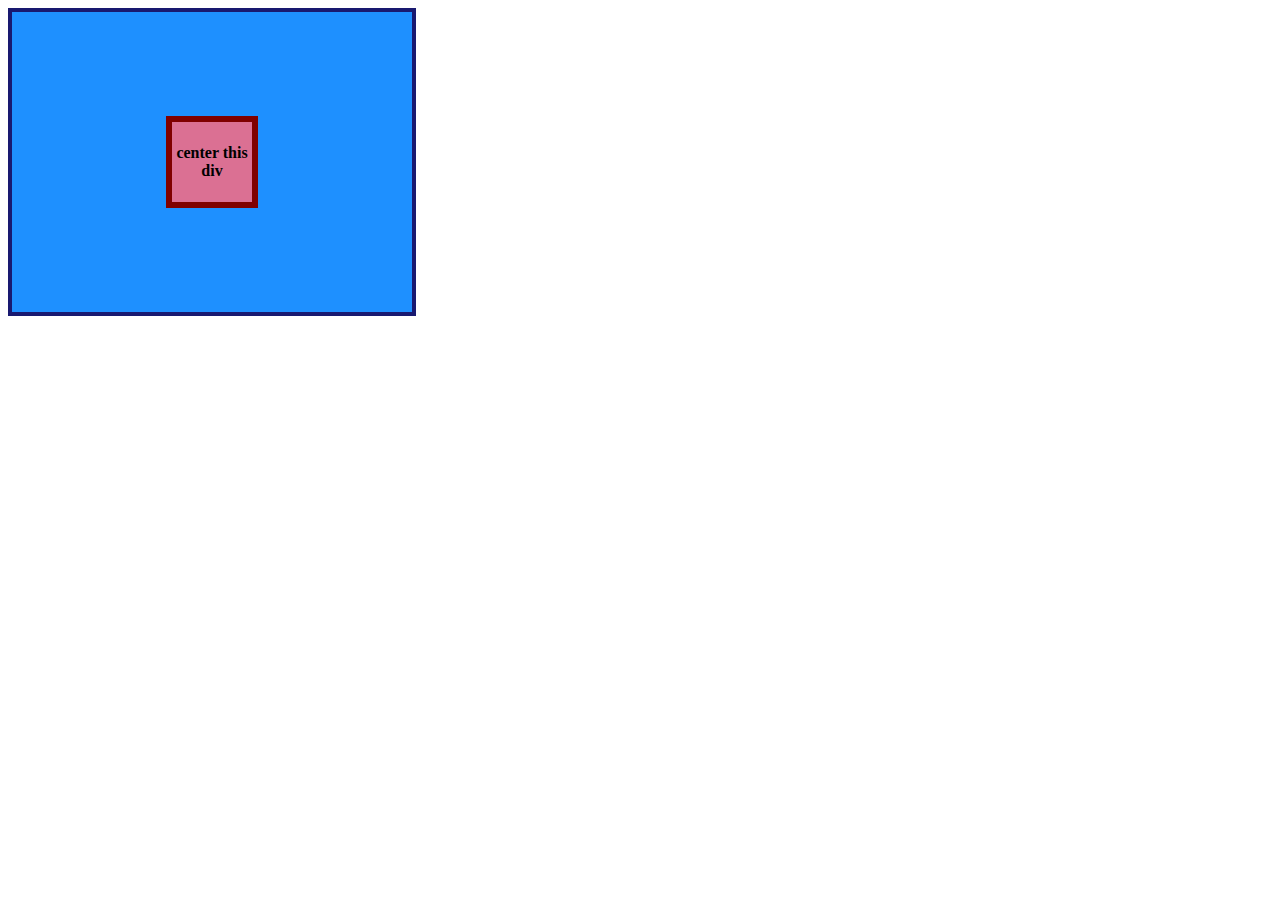
<file: flex/01-flex-center/index.html>
<!DOCTYPE html>
<html lang="en">
  <head>
    <meta charset="UTF-8">
    <meta http-equiv="X-UA-Compatible" content="IE=edge">
    <meta name="viewport" content="width=device-width, initial-scale=1.0">
    <title>CENTER THIS DIV</title>
    <link rel="stylesheet" href="style.css">
  </head>
  <body>
    <div class="container">
      <div class="box"><div>center this div</div></div>
    </div>
  </body>
</html>
</file>
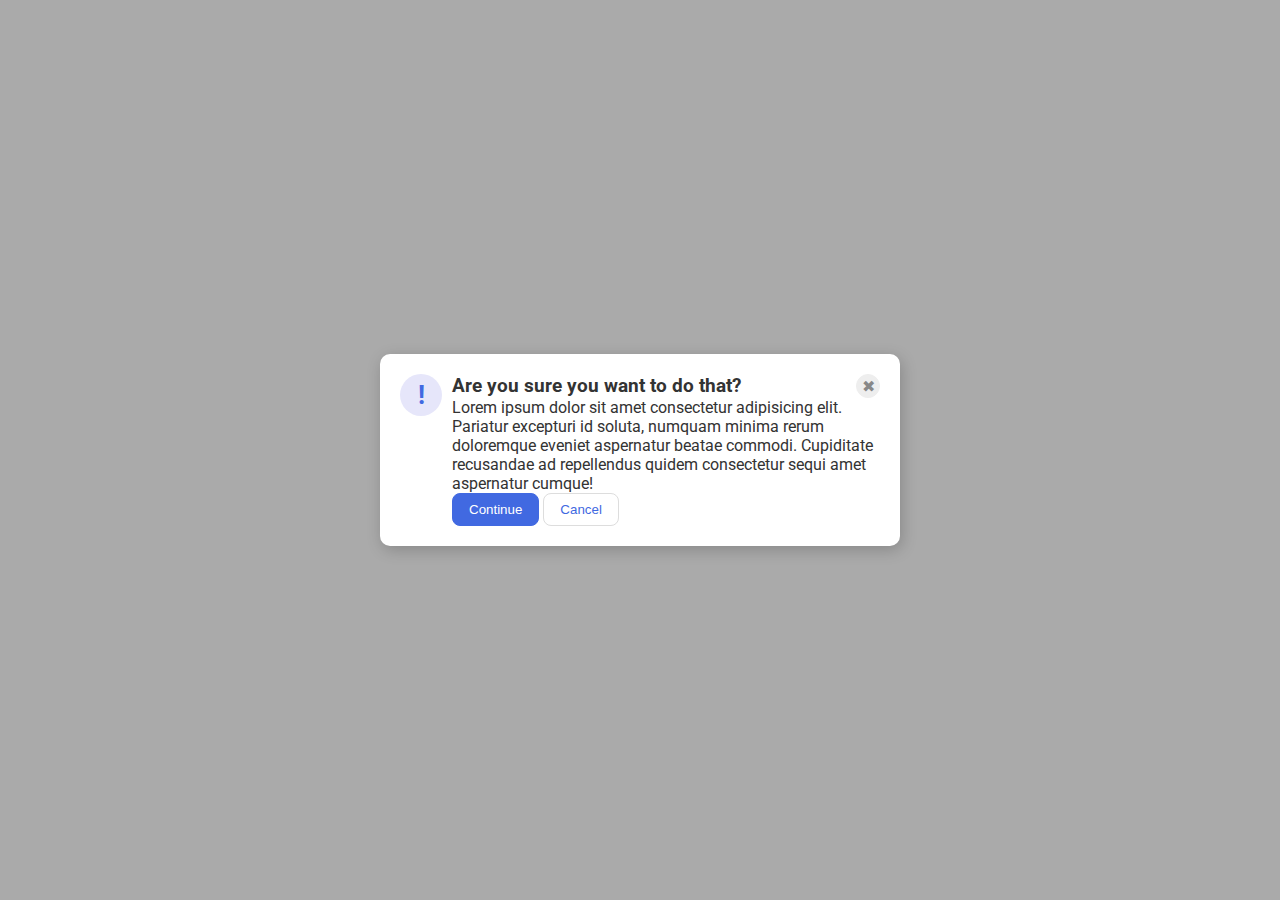
<file: flex/05-flex-modal/index.html>
<!DOCTYPE html>
<html lang="en">
  <head>
    <meta charset="UTF-8">
    <meta http-equiv="X-UA-Compatible" content="IE=edge">
    <meta name="viewport" content="width=device-width, initial-scale=1.0">
    <link rel="stylesheet" href="style.css">
    <title>Modal</title>
  </head>
  <body>
    <div class="modal">
      <div class="icon">!</div>
      <div>
        <div class="header">Are you sure you want to do that?
          <button class="close-button">✖</button>
        </div>
        <div class="text">Lorem ipsum dolor sit amet consectetur adipisicing elit. Pariatur excepturi id soluta, numquam minima rerum doloremque eveniet aspernatur beatae commodi. Cupiditate recusandae ad repellendus quidem consectetur sequi amet aspernatur cumque!</div>
        

        <button class="continue">Continue</button>
        <button class="cancel">Cancel</button>

      </div>
      
    </div>
  </body>
</html>
</file>
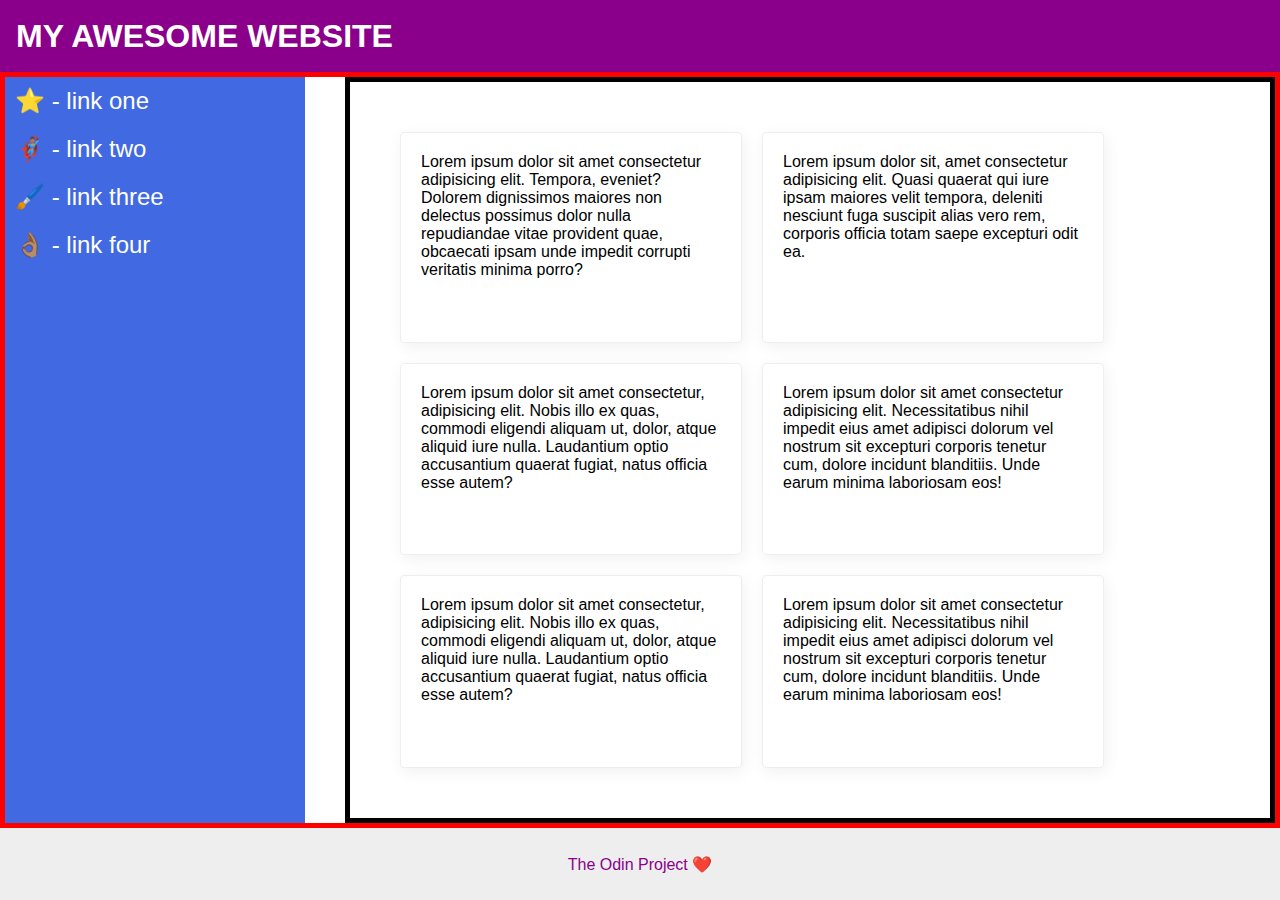
<file: flex/07-flex-layout-2/index.html>
<!DOCTYPE html>
<html lang="en">
  <head>
    <meta charset="UTF-8">
    <meta http-equiv="X-UA-Compatible" content="IE=edge">
    <meta name="viewport" content="width=device-width, initial-scale=1.0">
    <title>The Holy Grail</title>
    <link rel="stylesheet" href="style.css">
  </head>
  <body>
    <div class="header">
      MY AWESOME WEBSITE
    </div>
    <div class="content">
      <div class="sidebar">
        <ul>
          <li><a href="#">⭐ - link one</a></li>
          <li><a href="#">🦸🏽‍♂️ - link two</a></li>
          <li><a href="#">🖌️ - link three</a></li>
          <li><a href="#">👌🏽 - link four</a></li>
        </ul>
      </div>
      
      <div class="card-container">
        <div class="card">Lorem ipsum dolor sit amet consectetur adipisicing elit. Tempora, eveniet? Dolorem dignissimos maiores non delectus possimus dolor nulla repudiandae vitae provident quae, obcaecati ipsam unde impedit corrupti veritatis minima porro?</div>
        <div class="card">Lorem ipsum dolor sit, amet consectetur adipisicing elit. Quasi quaerat qui iure ipsam maiores velit tempora, deleniti nesciunt fuga suscipit alias vero rem, corporis officia totam saepe excepturi odit ea.</div>
        <div class="card">Lorem ipsum dolor sit amet consectetur, adipisicing elit. Nobis illo ex quas, commodi eligendi aliquam ut, dolor, atque aliquid iure nulla. Laudantium optio accusantium quaerat fugiat, natus officia esse autem?</div>
        <div class="card">Lorem ipsum dolor sit amet consectetur adipisicing elit. Necessitatibus nihil impedit eius amet adipisci dolorum vel nostrum sit excepturi corporis tenetur cum, dolore incidunt blanditiis. Unde earum minima laboriosam eos!</div>
        <div class="card">Lorem ipsum dolor sit amet consectetur, adipisicing elit. Nobis illo ex quas, commodi eligendi aliquam ut, dolor, atque aliquid iure nulla. Laudantium optio accusantium quaerat fugiat, natus officia esse autem?</div>
        <div class="card">Lorem ipsum dolor sit amet consectetur adipisicing elit. Necessitatibus nihil impedit eius amet adipisci dolorum vel nostrum sit excepturi corporis tenetur cum, dolore incidunt blanditiis. Unde earum minima laboriosam eos!</div>
      </div>
    </div>
    <div class="footer">
      The Odin Project ❤️
    </div>
  </body>
</html>
</file>
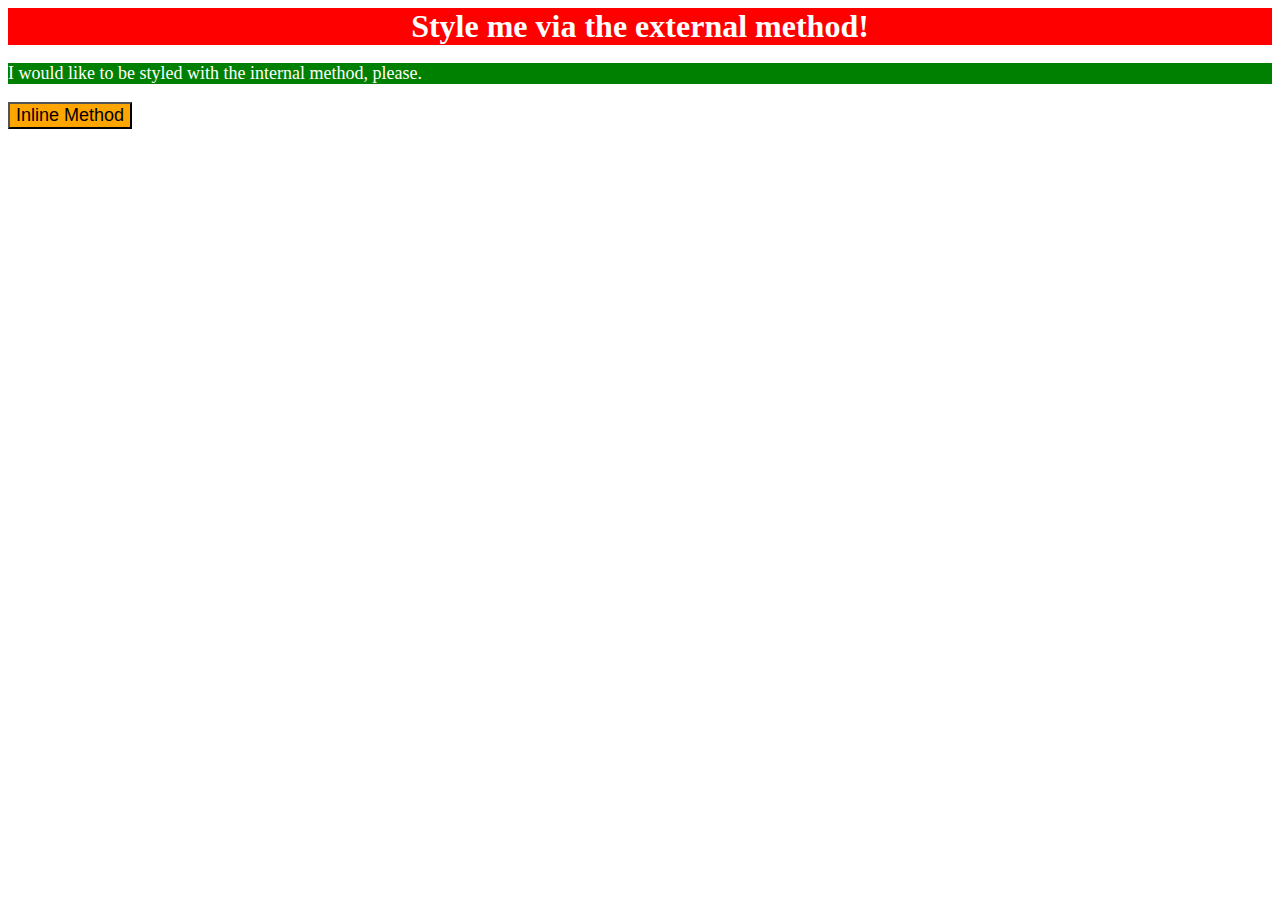
<file: foundations/01-css-methods/index.html>
<!DOCTYPE html>
<html lang="en">
  <head>
    <meta charset="UTF-8">
    <meta http-equiv="X-UA-Compatible" content="IE=edge">
    <meta name="viewport" content="width=device-width, initial-scale=1.0">
    <head>
      <link rel="stylesheet" href="./style.css" />
    </head>
    <style>
      p {
        background-color: green;
        color:white;
        font-size: 18px;
      }
    </style>
    <title>Methods for Adding CSS</title>
  </head>
  <body>
    <div>Style me via the external method!</div>
    <p>I would like to be styled with the internal method, please.</p>
    <button style="background-color: orange; font-size: 18px;">Inline Method</button>
  </body>
</html>
</file>
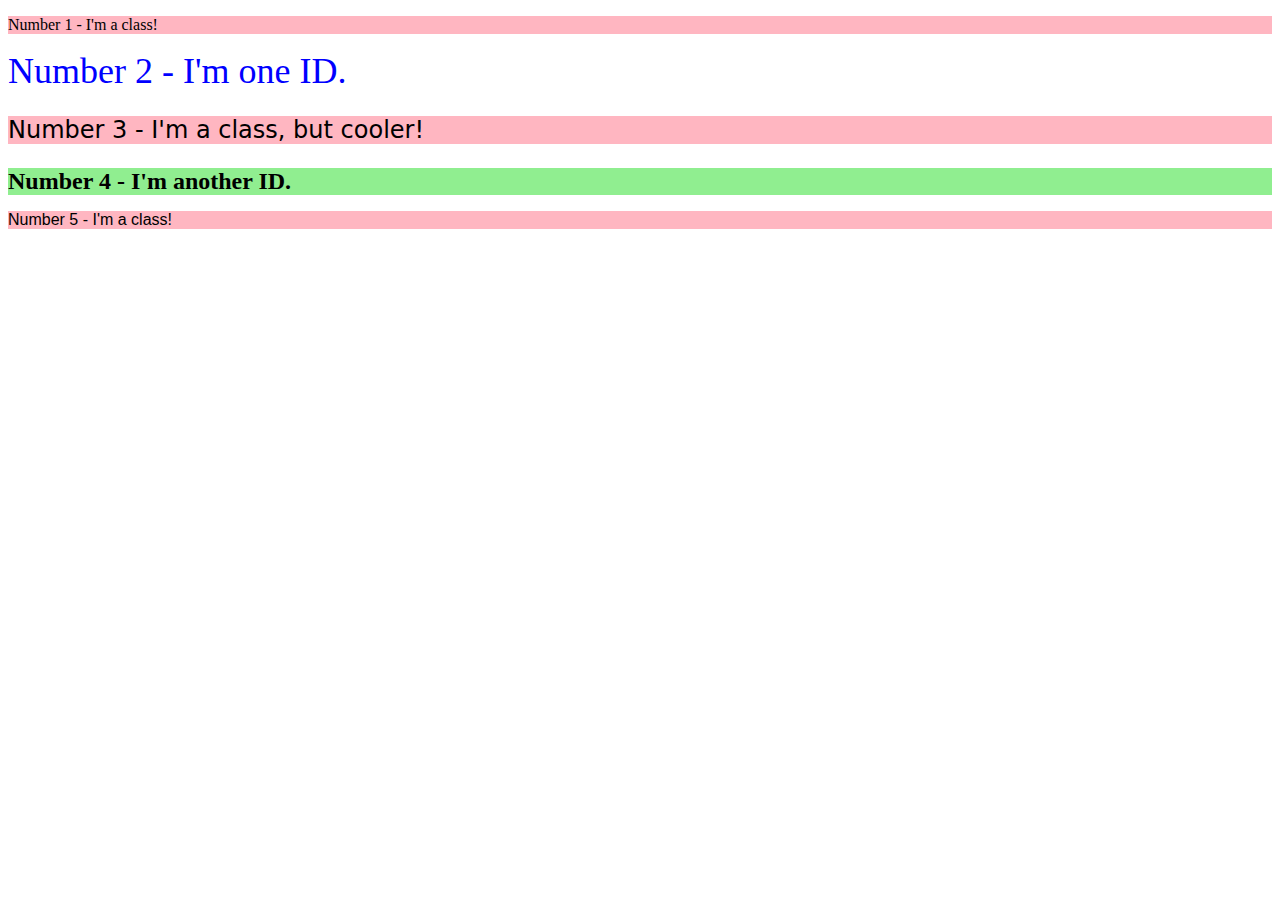
<file: foundations/02-class-id-selectors/index.html>
<!DOCTYPE html>
<html lang="en">
  <head>
    <meta charset="UTF-8">
    <meta http-equiv="X-UA-Compatible" content="IE=edge">
    <meta name="viewport" content="width=device-width, initial-scale=1.0">
    <title>Class and ID Selectors</title>
    <link rel="stylesheet" href="style.css">
  </head>
  <body>
    <p class="one">Number 1 - I'm a class!</p>
    <div id = "two">Number 2 - I'm one ID.</div>
    <p class="three fontsize24" >Number 3 - I'm a class, but cooler!</p>
    <div id = "four" class="fontsize24">Number 4 - I'm another ID.</div>
    <p class="five">Number 5 - I'm a class!</p>
  </body>
</html>
</file>
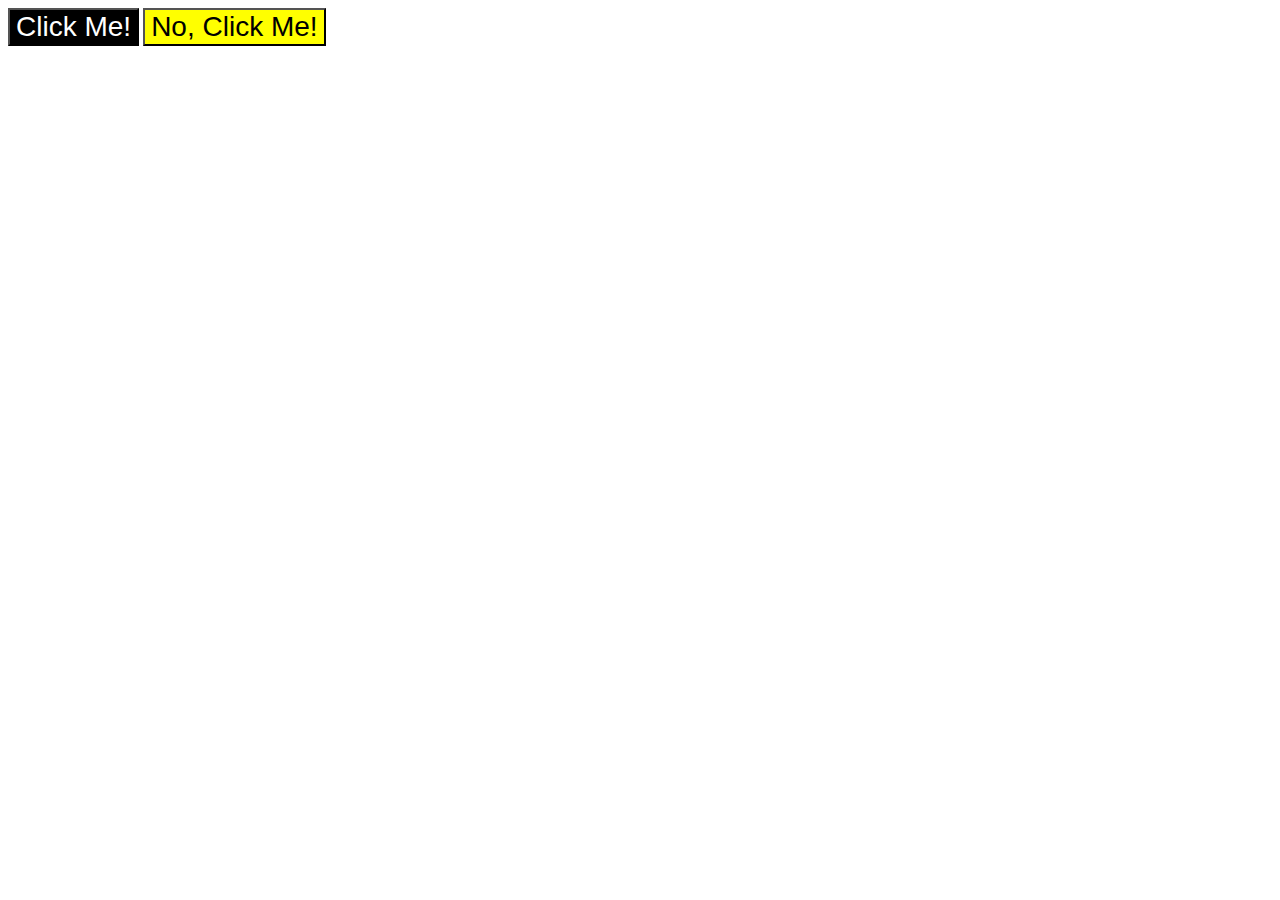
<file: foundations/03-grouping-selectors/index.html>
<!DOCTYPE html>
<html lang="en">
  <head>
    <meta charset="UTF-8">
    <meta http-equiv="X-UA-Compatible" content="IE=edge">
    <meta name="viewport" content="width=device-width, initial-scale=1.0">
    <title>Grouping Selectors</title>
    <link rel="stylesheet" href="style.css">
  </head>
  <body>
    <button class="b1">Click Me!</button>
    <button class="b2">No, Click Me!</button>
  </body>
</html>
</file>
<file: flex/01-flex-center/style.css>
.container {
  background: dodgerblue;
  border: 4px solid midnightblue;
  width: 400px;
  height: 300px;
  display: flex;
  justify-content: center;
  align-items: center;
}

.box {
  background: palevioletred;
  font-weight: bold;
  text-align: center;
  border: 6px solid maroon;
  width: 80px;
  height: 80px;
  display: flex;
  justify-content: center;
  align-items: center;
}

.box div{
  font-weight: bold;
}
</file>
<file: flex/05-flex-modal/style.css>
@import url('https://fonts.googleapis.com/css2?family=Roboto:wght@400;700&display=swap');

html, body {
  height: 100%;
}

body {
  font-family: Roboto, sans-serif;
  margin: 0;
  background: #aaa;
  color: #333;
  /* I'll give you this one for free lol */
  display: flex;
  align-items: center;
  justify-content: center;
  
  
}

.modal {
  background: white;
  width: 480px;
  border-radius: 10px;
  box-shadow: 2px 4px 16px rgba(0,0,0,.2);
  padding: 20px;
}

.icon {
  color: royalblue;
  font-size: 26px;
  font-weight: 700;
  background: lavender;
  width: 42px;
  height: 42px;
  border-radius: 50%;
  display: flex;
  align-items: center;
  justify-content: center;
  flex-shrink: 0;
}

.close-button {
  background: #eee;
  border-radius: 50%;
  color: #888;
  font-weight: 400;
  font-size: 16px;
  height: 24px;
  width: 24px;
  display: flex;
  align-items: center;
  justify-content: center;
  border: 1px solid #eee;
  padding: 0;
}

button {
  cursor: pointer;
  padding: 8px 16px;
  border-radius: 8px;
}

button.continue {
  background: royalblue;
  border: 1px solid royalblue;
  color: white;
}

button.cancel {
  background: white;
  border: 1px solid #ddd;
  color: royalblue;
}

.modal{
  display: flex;
  align-items: flex-start;
  gap: 10px;
}

.header{
  display: flex;
  justify-content: space-between;
  align-items: flex-start;
  font-weight: bold; 
  font-size: larger;
}
</file>
<file: flex/07-flex-layout-2/style.css>
body {
  font-family: -apple-system, BlinkMacSystemFont, 'Segoe UI', Roboto, Oxygen, Ubuntu, Cantarell, 'Open Sans', 'Helvetica Neue', sans-serif;
  margin: 0;
  min-height: 100vh;
}

.header {
  height: 72px;
  background: darkmagenta;
  color: white;
}

.footer {
  height: 72px;
  background: #eee;
  color: darkmagenta;
}

.sidebar {
  width: 300px;
  background: royalblue;
  box-sizing: border-box;
  flex-shrink: 0;
}

.header{
  font-size: 32px;
  font-weight: bold;
  display: flex;
  align-items: center;
  padding: 0px 16px;
  
}

.card-container{
  border: 5px solid black;
  display: flex;
  flex-wrap: wrap;
  gap: 20px;
  padding: 50px;
}
.card {
  border: 1px solid #eee;
  /* border: 2px solid brown; */
  box-shadow: 2px 4px 16px rgba(0,0,0,.06);
  border-radius: 4px;
  padding: 20px;
  width: 300px;
}

body{
  display: flex;
  flex-direction: column;
}
.content{
  border: 5px solid red;
  flex: 1;
  display: flex;
  gap: 40px;
}

.footer{
  display: flex;
  justify-content: center;
  align-items: center;
}

ul{
  /* text-decoration: none; */
  display: flex;
  flex-direction: column;
  gap: 20px;
  list-style: none;
  margin: 10px;
  padding: 0px;
}

a{
  text-decoration: none;
  color: white;
  font-size: 24px;
  font-weight: 400;
}
</file>
<file: foundations/01-css-methods/style.css>
div {
    background-color: red;
    color:white;
    font-size: 32px;
    text-align: center;
    font-weight: bold
}
</file>
<file: foundations/02-class-id-selectors/style.css>
p {
    background-color: lightpink;
}

p.one{
    font-family: Verdana;
}

p.three {
    font-family: DejaVu Sans;
}

p.five {
    font-family: sans-serif;
}


div#two {
    color: blue;
    font-size: 36px;
}

div#four {
    background-color: lightgreen;
    font-weight: bold;
}

.fontsize24 {
    font-size: 24px;
}
</file>
<file: foundations/03-grouping-selectors/style.css>
.b1,
.b2 {
    font-size: 28px;
    font-family: Helvetica,Times New Roman,sans-serif;
}

.b1{
    background-color: black;
    color: white;
}

.b2{
    background-color: yellow;
}
</file>
